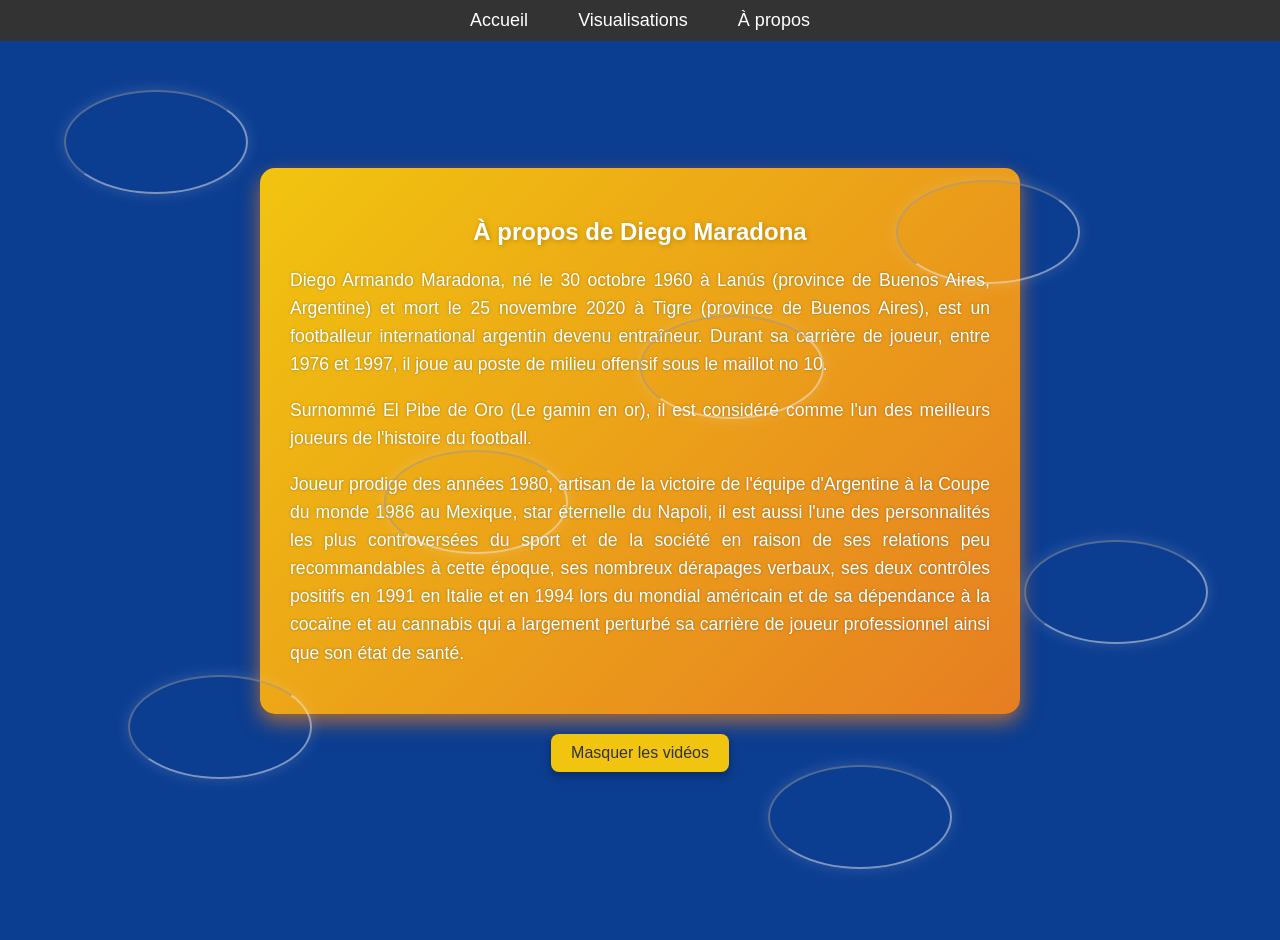
<file: a-propos.html>
<!DOCTYPE html>
<html lang="fr">
<head>
<meta charset="UTF-8" />
<meta name="viewport" content="width=device-width, initial-scale=1" />
<title>À propos de Diego Maradona</title>
<link rel="stylesheet" href="style.css">
<style>
  body {
    font-family: 'Segoe UI', Tahoma, Geneva, Verdana, sans-serif;
    background: #0b3d91; /* Bleu argentin foncé */
    color: #fff;
    margin: 0;
    padding: 20px;
    display: flex;
    justify-content: center;
    align-items: center;
    height: 100vh;
  }

  /* Style de la barre de navigation */
.navbar {
  background-color: #333;
  padding: 10px;
  position: fixed;
  top: 0;
  width: 100%;
  z-index: 1000;
}

.navbar ul {
  list-style: none;
  margin: 0;
  padding: 0;
  display: flex;
  justify-content: center;
}

.navbar li {
  margin: 0 15px;
}

.navbar a {
  color: white;
  text-decoration: none;
  font-size: 18px;
  padding: 10px;
  border-radius: 5px;
  transition: background-color 0.3s;
}

.navbar a:hover {
  background-color: #575757;
}


  .card {
    background: linear-gradient(135deg, #f1c40f, #e67e22); /* dégradé doré/orangé */
    border-radius: 15px;
    box-shadow: 0 8px 20px rgba(230, 126, 34, 0.7);
    padding: 30px;
    max-width: 700px;
    animation: slideFadeIn 1.5s ease forwards;
    opacity: 0;
  }

  /* Responsivité de la navbar */
  @media (max-width: 768px) {
  .navbar ul {
    flex-direction: column;
      align-items: center;
    }

    .navbar li {
      margin: 10px 0;
    }
  }


  @keyframes slideFadeIn {
    0% {
      transform: translateY(40px);
      opacity: 0;
    }
    100% {
      transform: translateY(0);
      opacity: 1;
    }
  }

  h2 {
    text-align: center;
    margin-bottom: 20px;
    font-weight: 700;
    text-shadow: 1px 1px 5px #b8860b;
  }

  p {
    font-size: 1.1rem;
    line-height: 1.6;
    text-align: justify;
    text-shadow: 0 0 3px rgba(0,0,0,0.3);
  }
</style>
</head>
<body>
  <nav class="navbar">
    <ul>
      <li><a href="index.html">Accueil</a></li>
      <li><a href="visualisations.html">Visualisations</a></li>
      <li><a href="a-propos.html">À propos</a></li>
      
    </ul>
  </nav>
  

<div class="card">
  <h2>À propos de Diego Maradona</h2>
  <p>
    Diego Armando Maradona, né le 30 octobre 1960 à Lanús (province de Buenos Aires, Argentine) et mort le 25 novembre 2020 à Tigre (province de Buenos Aires), est un footballeur international argentin devenu entraîneur. Durant sa carrière de joueur, entre 1976 et 1997, il joue au poste de milieu offensif sous le maillot no 10.
  </p>
  <p>
    Surnommé El Pibe de Oro (Le gamin en or), il est considéré comme l'un des meilleurs joueurs de l'histoire du football.
  </p>
  <p>
    Joueur prodige des années 1980, artisan de la victoire de l'équipe d'Argentine à la Coupe du monde 1986 au Mexique, star éternelle du Napoli, il est aussi l'une des personnalités les plus controversées du sport et de la société en raison de ses relations peu recommandables à cette époque, ses nombreux dérapages verbaux, ses deux contrôles positifs en 1991 en Italie et en 1994 lors du mondial américain et de sa dépendance à la cocaïne et au cannabis qui a largement perturbé sa carrière de joueur professionnel ainsi que son état de santé.
  </p>
</div>

<button id="toggleVideos">Masquer les vidéos</button>


<div class="video-bubbles">
  <iframe src="https://www.youtube.com/embed/SG09-TSYHUA?autoplay=1&mute=1" class="bubble" allow="autoplay" allowfullscreen></iframe>
  <iframe src="https://www.youtube.com/embed/Pnp-tfk1tbU?autoplay=1&mute=1" class="bubble" allow="autoplay" allowfullscreen></iframe>
  <iframe src="https://www.youtube.com/embed/vbdwpt9tXIM?autoplay=1&mute=1" class="bubble" allow="autoplay" allowfullscreen></iframe>
  <iframe src="https://www.youtube.com/embed/VmyssDtOiLM?autoplay=1&mute=1" class="bubble" allow="autoplay" allowfullscreen></iframe>
  <iframe src="https://www.youtube.com/embed/2ZEA7O3qdnE?autoplay=1&mute=1" class="bubble" allow="autoplay" allowfullscreen></iframe>
  <iframe src="https://www.youtube.com/embed/fEGaRRrPGdc?autoplay=1&mute=1" class="bubble" allow="autoplay" allowfullscreen></iframe>
  <iframe src="https://www.youtube.com/embed/9-VvWQTwRtw?autoplay=1&mute=1" class="bubble" allow="autoplay" allowfullscreen></iframe>
</div>

<script>
  const toggleBtn = document.getElementById('toggleVideos');
  const bubbles = document.querySelector('.video-bubbles');
  let visible = true;

  toggleBtn.addEventListener('click', () => {
    visible = !visible;
    bubbles.style.display = visible ? 'block' : 'none';
    toggleBtn.textContent = visible ? 'Masquer les vidéos' : 'Afficher les vidéos';
  });
</script>


</body>
</html>
</file>
<file: style.css>
/* Palette de couleurs inspirée de l'Argentine */
:root {
  --bleu-argentine: #74a9d8;
  --blanc-argentine: #f0f8ff;
  --doré: #d4af37;
  --gris-foncé: #222;
  --bleu-naples: #12A0D7;
}

body.home {
  background-color: #003C82; /* Bleu foncé du Napoli */
  color: white;
  margin: 0;
  font-family: 'Arial Black', Arial, sans-serif;
  background: linear-gradient(135deg, var(--bleu-naples) 50%, var(--blanc-argentine) 50%), url('images/texture-doree.jpg');
  background-size: cover;
  color: var(--gris-foncé);
  min-height: 100vh;
  display: flex;
  flex-direction: column;
  align-items: center;
  padding: 1rem;
}


body {
  margin: 0;
  font-family: 'Arial Black', Arial, sans-serif;
  background: linear-gradient(135deg, var(--bleu-argentine) 50%, var(--blanc-argentine) 50%), url('images/texture-doree.jpg');
  background-size: cover;
  color: var(--gris-foncé);
  min-height: 100vh;
  display: flex;
  flex-direction: column;
  align-items: center;
  padding: 1rem;
}


header {
  width: 100%;
  text-align: center;
  padding: 2rem 0 1rem;
  border-bottom: 3px solid var(--doré);
  position: relative;
}

header h1 {
  font-size: 3rem;
  color: var(--doré);
  text-shadow: 2px 2px 4px rgba(0,0,0,0.5);
  margin: 0;
  letter-spacing: 3px;
  font-family: 'Brush Script MT', cursive;
}

nav a {
  color: var(--doré);
}

nav a:hover {
  color: white;
  background-color: var(--doré);
  border-radius: 4px;
  padding: 5px 10px;
}

footer {
  color: var(--doré);
  border-top: 2px solid var(--doré);
}


#graph-container {
  background: white;
  box-shadow: 0 4px 10px rgba(0,0,0,0.2);
  border-radius: 10px;
  width: 90%;
  max-width: 900px;
  padding: 2rem;
  margin: 2rem 0;
  position: relative;
}

#graph-container::before {
  content: '';
  position: absolute;
  top: 10px;
  right: 10px;
  width: 150px;
  height: 150px;
  background-image: url('image/Maradona.png');
  background-size: cover;
  background-position: center;
  opacity: 0.1;
  filter: grayscale(100%) contrast(120%);
  border-radius: 50%;
  pointer-events: none;
  z-index: 0;
}

#chart1 {
  position: relative;
  z-index: 1;
  height: 400px;
}


footer {
  margin-top: auto;
  font-style: italic;
  color: var(--doré);
  text-align: center;
  padding: 1rem 0;
  border-top: 2px solid var(--doré);
  width: 100%;
  max-width: 900px;
}

 /* Conteneur de la carte */
 .jersey-card {
  position: relative;
  width: 300px;
  height: 400px;
  background-color: #12A0D7; /* Bleu ciel du SSC Napoli */
  border-radius: 15px;
  box-shadow: 0 4px 8px rgba(0, 0, 0, 0.2);
  display: flex;
  justify-content: center;
  align-items: center;
  margin-top: 2rem;
}

/* Représentation du maillot */
.jersey {
  position: absolute;
  width: 80%;
  height: 80%;
  background-color: #12A0D7;
  border-radius: 10px;
  border: 2px solid white;
  display: flex;
  justify-content: center;
  align-items: center;
  flex-direction: column;
}

/* Numéro au centre */
.number {
  font-size: 4rem;
  font-weight: bold;
  color: white;
  text-align: center;
}

.name {
  font-size: 1.5rem;
  font-weight: bold;
  color: white;
  text-align: center;
}

/* Animation de flottement */
@keyframes float {
  0% {
    transform: translateY(0);
  }
  50% {
    transform: translateY(-10px);
  }
  100% {
    transform: translateY(0);
  }
}

.jersey-card {
  animation: float 3s ease-in-out infinite;
}

/* Animation de clignotement */
@keyframes blink {
  0% {
    opacity: 1;
  }
  50% {
    opacity: 0.5;
  }
  100% {
    opacity: 1;
  }
}

.number {
  animation: blink 1s step-start infinite;
}

#toggleVideos {
  margin-top: 20px;
  padding: 10px 20px;
  font-size: 16px;
  background-color: #f1c40f;
  color: #333;
  border: none;
  border-radius: 8px;
  cursor: pointer;
  box-shadow: 0 4px 10px rgba(0,0,0,0.3);
  transition: background-color 0.3s;
  z-index: 1001;
}

#toggleVideos:hover {
  background-color: #e67e22;
  color: white;
}


.video-bubbles {
  position: fixed;
  top: 0;
  left: 0;
  width: 100%;
  height: 100%;
  z-index: 0;
}

.bubble {
  position: absolute;
  width: 180px;
  height: 100px;
  border-radius: 50%;
  overflow: hidden;
  box-shadow: 0 0 15px rgba(255,255,255,0.3);
  animation: float 20s infinite ease-in-out;
  opacity: 0.5;
}

/* Positionnement aléatoire */
.bubble:nth-child(1) { top: 10%; left: 5%; animation-delay: 0s; }
.bubble:nth-child(2) { top: 20%; left: 70%; animation-delay: 2s; }
.bubble:nth-child(3) { top: 50%; left: 30%; animation-delay: 4s; }
.bubble:nth-child(4) { top: 60%; left: 80%; animation-delay: 6s; }
.bubble:nth-child(5) { top: 75%; left: 10%; animation-delay: 8s; }
.bubble:nth-child(6) { top: 35%; left: 50%; animation-delay: 10s; }
.bubble:nth-child(7) { top: 85%; left: 60%; animation-delay: 12s; }

@keyframes float {
  0% { transform: translateY(0px) scale(1); }
  50% { transform: translateY(-20px) scale(1.05); }
  100% { transform: translateY(0px) scale(1); }
}

[id^="chart"] {
  height: 300px;
  width: 100%;
  margin-bottom: 40px;
}

@media screen and (max-width: 600px) {
  header h1 {
    font-size: 2rem;
  }

  nav a {
    font-size: 0.9rem;
    padding: 6px 10px;
  }

  .graph-section {
    padding: 1rem 0.5rem;
  }

  [id^="chart"] {
    height: 250px;
  }
}

/* ===== MODAL ===== */
.modal {
  display: none;
  position: fixed;
  z-index: 3000;
  left: 0;
  top: 0;
  width: 100%;
  height: 100%;
  background: rgba(0, 0, 0, 0.85);
  justify-content: center;
  align-items: center;
}

.modal-content {
  position: relative;
  max-width: 90%;
  max-height: 90%;
  animation: zoomIn 0.4s ease;
}

.modal-content img {
  width: 100%;
  height: auto;
  border-radius: 12px;
  box-shadow: 0 0 30px rgba(212, 175, 55, 0.6);
}

/* Bouton fermer */
.close {
  position: absolute;
  top: -40px;
  right: 0;
  font-size: 40px;
  color: #d4af37;
  cursor: pointer;
}

@keyframes zoomIn {
  from {
    transform: scale(0.6);
    opacity: 0;
  }
  to {
    transform: scale(1);
    opacity: 1;
  }
}
/* ============================= */
/* 🔄 CARD FLIP 3D */
/* ============================= */

.jersey-card {
  width: 300px;
  height: 400px;
  perspective: 1000px;
  cursor: pointer;
  margin-top: 2rem;
}

.jersey-inner {
  width: 100%;
  height: 100%;
  position: relative;
  transform-style: preserve-3d;
  transition: transform 0.8s ease;
}

.jersey-card.flipped .jersey-inner {
  transform: rotateY(180deg);
}

.jersey-front,
.jersey-back {
  position: absolute;
  width: 100%;
  height: 100%;
  backface-visibility: hidden;
  border-radius: 15px;
  display: flex;
  justify-content: center;
  align-items: center;
}

.jersey-front {
  background-color: #12A0D7;
}

.jersey-back {
  background: linear-gradient(135deg, #f1c40f, #e67e22);
  transform: rotateY(180deg);
  font-size: 1.4rem;
  font-weight: bold;
  color: #222;
}

/* ============================= */
/* 🖼️ MODAL INFOGRAPHIE */
/* ============================= */

.modal {
  display: none;
  position: fixed;
  inset: 0;
  z-index: 3000;
  background: rgba(0,0,0,0.9);
  justify-content: center;
  align-items: center;
}

.modal-content {
  position: relative;
  max-width: 80%;
  max-height: 80%;
}

.modal-content img {
  max-width: 100%;
  max-height: 80vh;
  object-fit: contain;
  background: white;
  padding: 10px;
  border-radius: 12px;
}

/* Bouton fermer */
.close {
  position: absolute;
  top: -45px;
  right: 0;
  font-size: 40px;
  color: #d4af37;
  cursor: pointer;
}
</file>
